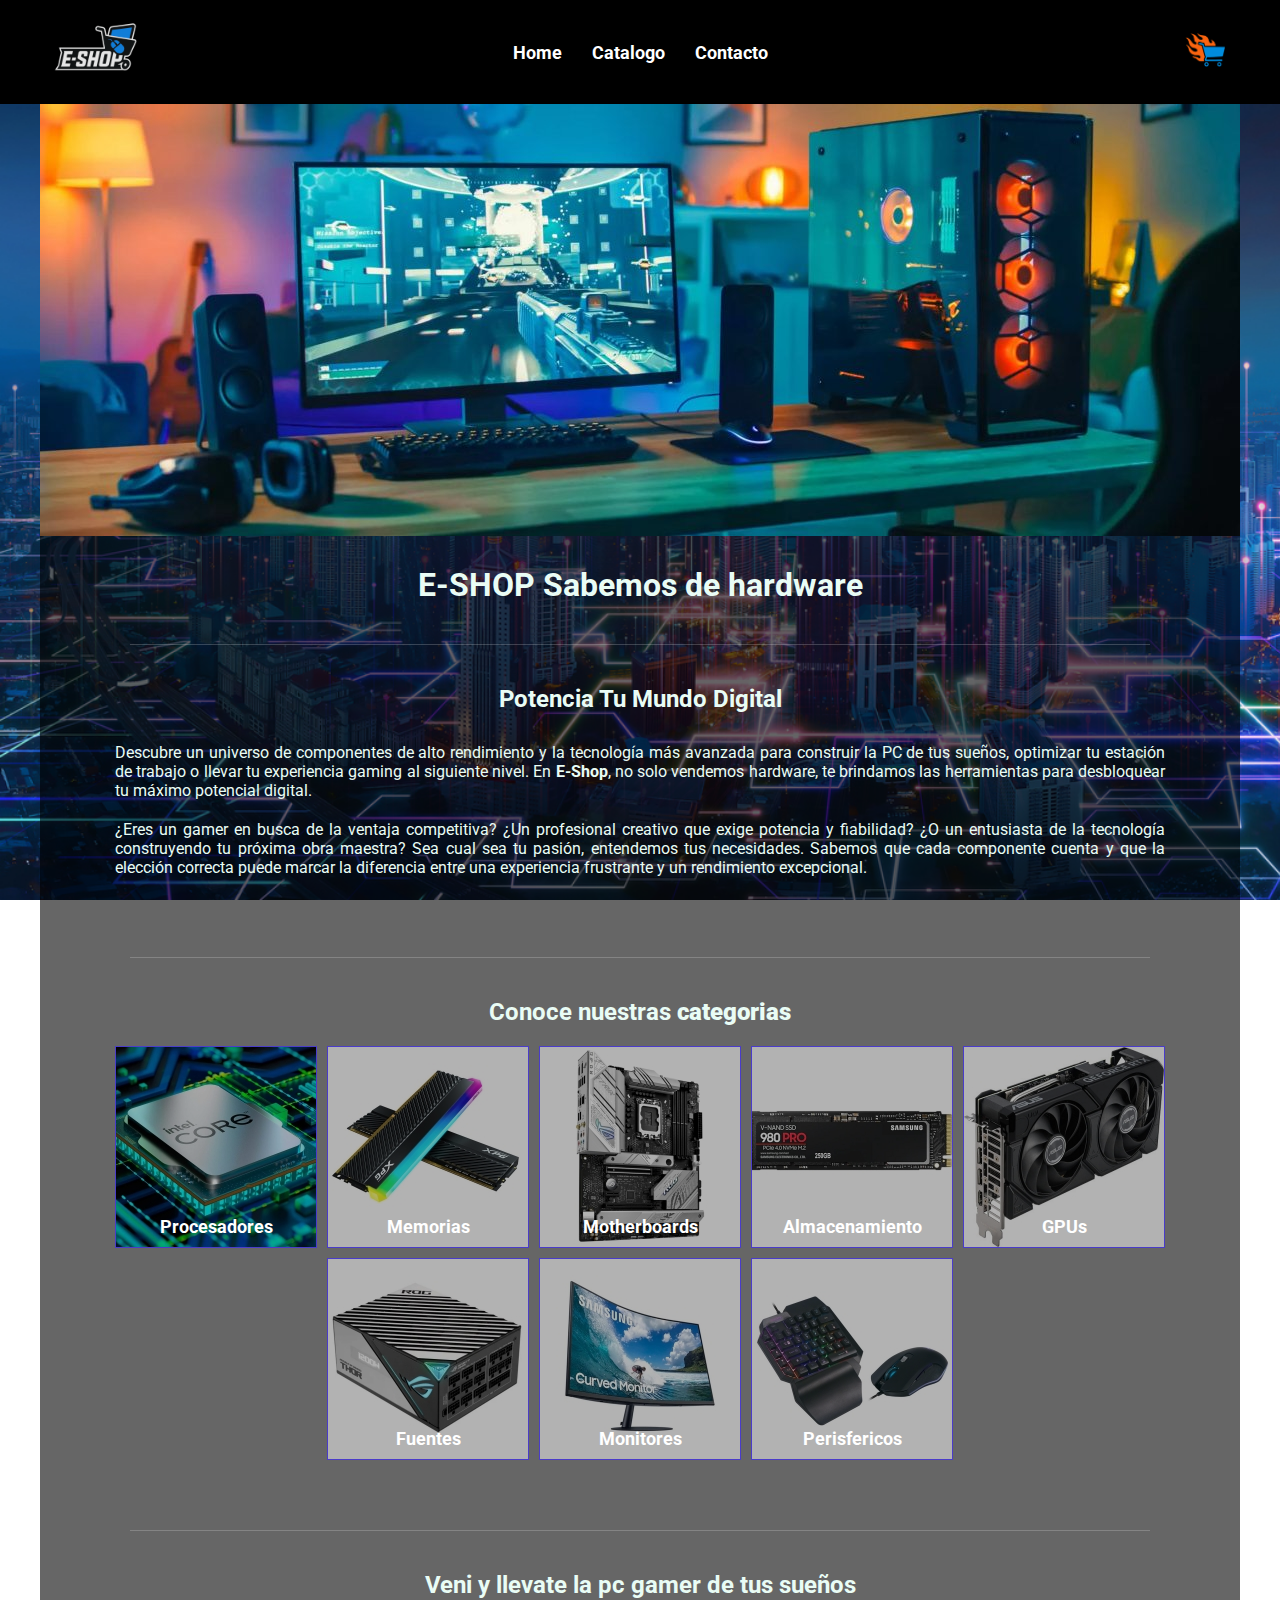
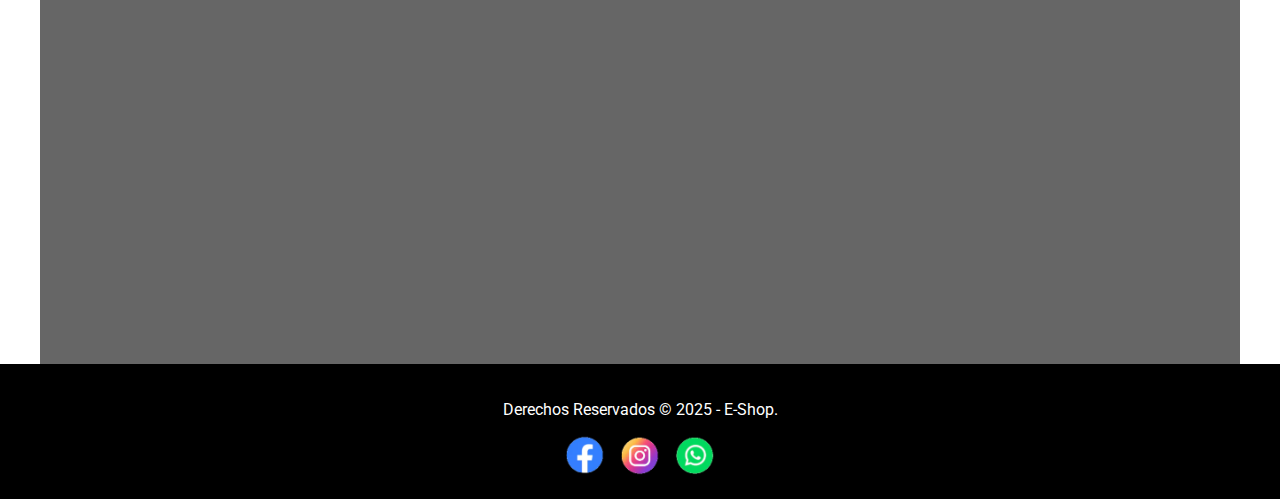
<file: index.html>
<!DOCTYPE html>
<html lang="es">

<head>
    <meta charset="UTF-8">
    <meta name="viewport" content="width=device-width, initial-scale=1.0">
    <link rel="preconnect" href="https://fonts.googleapis.com">
    <link rel="preconnect" href="https://fonts.gstatic.com" crossorigin>
    <link href="https://fonts.googleapis.com/css2?family=Roboto:ital,wght@0,100..900;1,100..900&display=swap"
        rel="stylesheet">
    <link rel="stylesheet" href="css/style.css">
    <link rel="shortcut icon" href="./img/favicon.png" type="image/x-icon">
    <title>e-shop</title>
</head>

<body>
    <header>
        <div class="nav-container">

            <!-- Logo de la tienda -->
            <div class="nav-logo-container">
                <a href="index.html">
                    <img src="./img/logo.png" alt="Logo-tienda" class="nav-logo">
                </a>
            </div>

            <!-- Barra de navegacion -->
            <nav>
                <ul>
                    <li>
                        <a href="index.html">Home</a>
                    </li>
                    <li>
                        <a href="./pages/in-construction.html">Catalogo</a>
                    </li>
                    <li>
                        <a href="./pages/contact.html">Contacto</a>
                    </li>
                </ul>
            </nav>

            <!-- Carrito de compras -->
            <div class="nav-items-container">
                <a href="./pages/in-construction.html">
                    <img src="./img/logo-carrito.png" alt="logo-carrito" class="nav-item-cart">
                </a>
            </div>
        </div>
    </header>

    <main>
        <div class="home-main-container">

            <!-- Imagen portada -->
            <div class="frontpage-container">
                <img src="./img/imagen-portada.jpg" alt="imagen-portada" class="frontpage-image">
            </div>

            <h1>E-SHOP Sabemos de hardware</h1>

            <!-- Divisor -->
            <hr class="section-divider">

            <!-- Seccion de inicio -->
            <section>
                <h2>Potencia Tu Mundo Digital</h2>
                <p>
                    Descubre un universo de componentes de alto rendimiento y la tecnología más avanzada para
                    construir
                    la
                    PC de tus sueños, optimizar tu estación de trabajo o llevar tu experiencia gaming al siguiente
                    nivel. En
                    <strong>E-Shop</strong>, no solo vendemos hardware, te brindamos las herramientas para
                    desbloquear
                    tu
                    máximo potencial digital.
                </p>
                <p>
                    ¿Eres un gamer en busca de la ventaja competitiva? ¿Un profesional creativo que exige potencia y
                    fiabilidad? ¿O un entusiasta de la tecnología construyendo tu próxima obra maestra? Sea cual sea
                    tu
                    pasión, entendemos tus necesidades. Sabemos que cada componente cuenta y que la elección
                    correcta
                    puede marcar la diferencia entre una experiencia frustrante y un rendimiento excepcional.
                </p>
            </section>

            <!-- Divisor -->
            <hr class="section-divider">

            <!-- Seccion categorias -->
            <section>
                <h2>Conoce nuestras <strong>categorias</strong> </h2>
                <div class="category-container">

                    <!-- Procesadores -->
                    <a href="./pages/in-construction.html" class="category-item">
                        <img src="./img/category-processor.jpg" alt="processor-image">

                        <div class="category-overlay">
                            <span>Procesadores</span>
                        </div>
                    </a>

                    <!-- Memorias -->
                    <a href="./pages/in-construction.html" class="category-item">
                        <img src="./img/category-memory.jpg" alt="memory-image">
                        <div class="category-overlay">
                            <span>Memorias</span>
                        </div>
                    </a>

                    <!-- Motherboards -->
                    <a href="./pages/in-construction.html" class="category-item">
                        <img src="./img/category-motherboard.jpg" alt="motherboard-image">
                        <div class="category-overlay">
                            <span>Motherboards</span>
                        </div>
                    </a>

                    <!-- Almacenamiento -->
                    <a href="./pages/in-construction.html" class="category-item">
                        <img src="./img/category-storage.jpg" alt="ssd-image">
                        <div class="category-overlay">
                            <span>Almacenamiento</span>
                        </div>
                    </a>

                    <!-- GPUs -->
                    <a href="./pages/in-construction.html" class="category-item">
                        <img src="./img/category-gpu.jpg" alt="gpu-image">
                        <div class="category-overlay">
                            <span>GPUs</span>
                        </div>
                    </a>

                    <!-- Fuentes -->
                    <a href="./pages/in-construction.html" class="category-item">
                        <img src="./img/category-power-supply.jpg" alt="power-supply-image">
                        <div class="category-overlay">
                            <span>Fuentes</span>
                        </div>
                    </a>

                    <!-- Monitores -->
                    <a href="./pages/in-construction.html" class="category-item">
                        <img src="./img/category-screens.jpg" alt="screen-image">
                        <div class="category-overlay">
                            <span>Monitores</span>
                        </div>
                    </a>

                    <!-- Perisfericos -->
                    <a href="./pages/in-construction.html" class="category-item">
                        <img src="./img/category-peripherals.jpg" alt="mouse-keyboard-image">
                        <div class="category-overlay">
                            <span>Perisfericos</span>
                        </div>
                    </a>
                </div>
            </section>

            <!-- Divisor -->
            <hr class="section-divider">

            <!-- Seccion pc gamer -->
            <section>
                <h2>Veni y llevate la pc gamer de tus sueños</h2>
                <div class="section-video-container">
                    <iframe width="560" height="315" src="https://www.youtube.com/embed/GV-Bas0JuJ0?si=mdWpILSf61v4fa3X"
                        title="YouTube video player" frameborder="0"
                        allow="accelerometer; autoplay; clipboard-write; encrypted-media; gyroscope; picture-in-picture; web-share"
                        referrerpolicy="strict-origin-when-cross-origin" allowfullscreen>
                    </iframe>
                </div>
            </section>
        </div>
    </main>

    <footer>
        <p>Derechos Reservados © 2025 - E-Shop.</p>
        <div class="footer-items-container">
            <a href="https://www.facebook.com/" target="_blank">
                <img src="./img/logo-facebook.png" alt="logo-facebook">
            </a>

            <a href="https://www.instagram.com/" target="_blank">
                <img src="./img/logo-instagram.png" alt="logo-instagram">
            </a>

            <a href="https://www.whatsapp.com/?lang=es_LA" target="_blank">
                <img src="./img/logo-whatsapp.png" alt="logo-whatsapp">
            </a>
        </div>
    </footer>
</body>

</html>
</file>
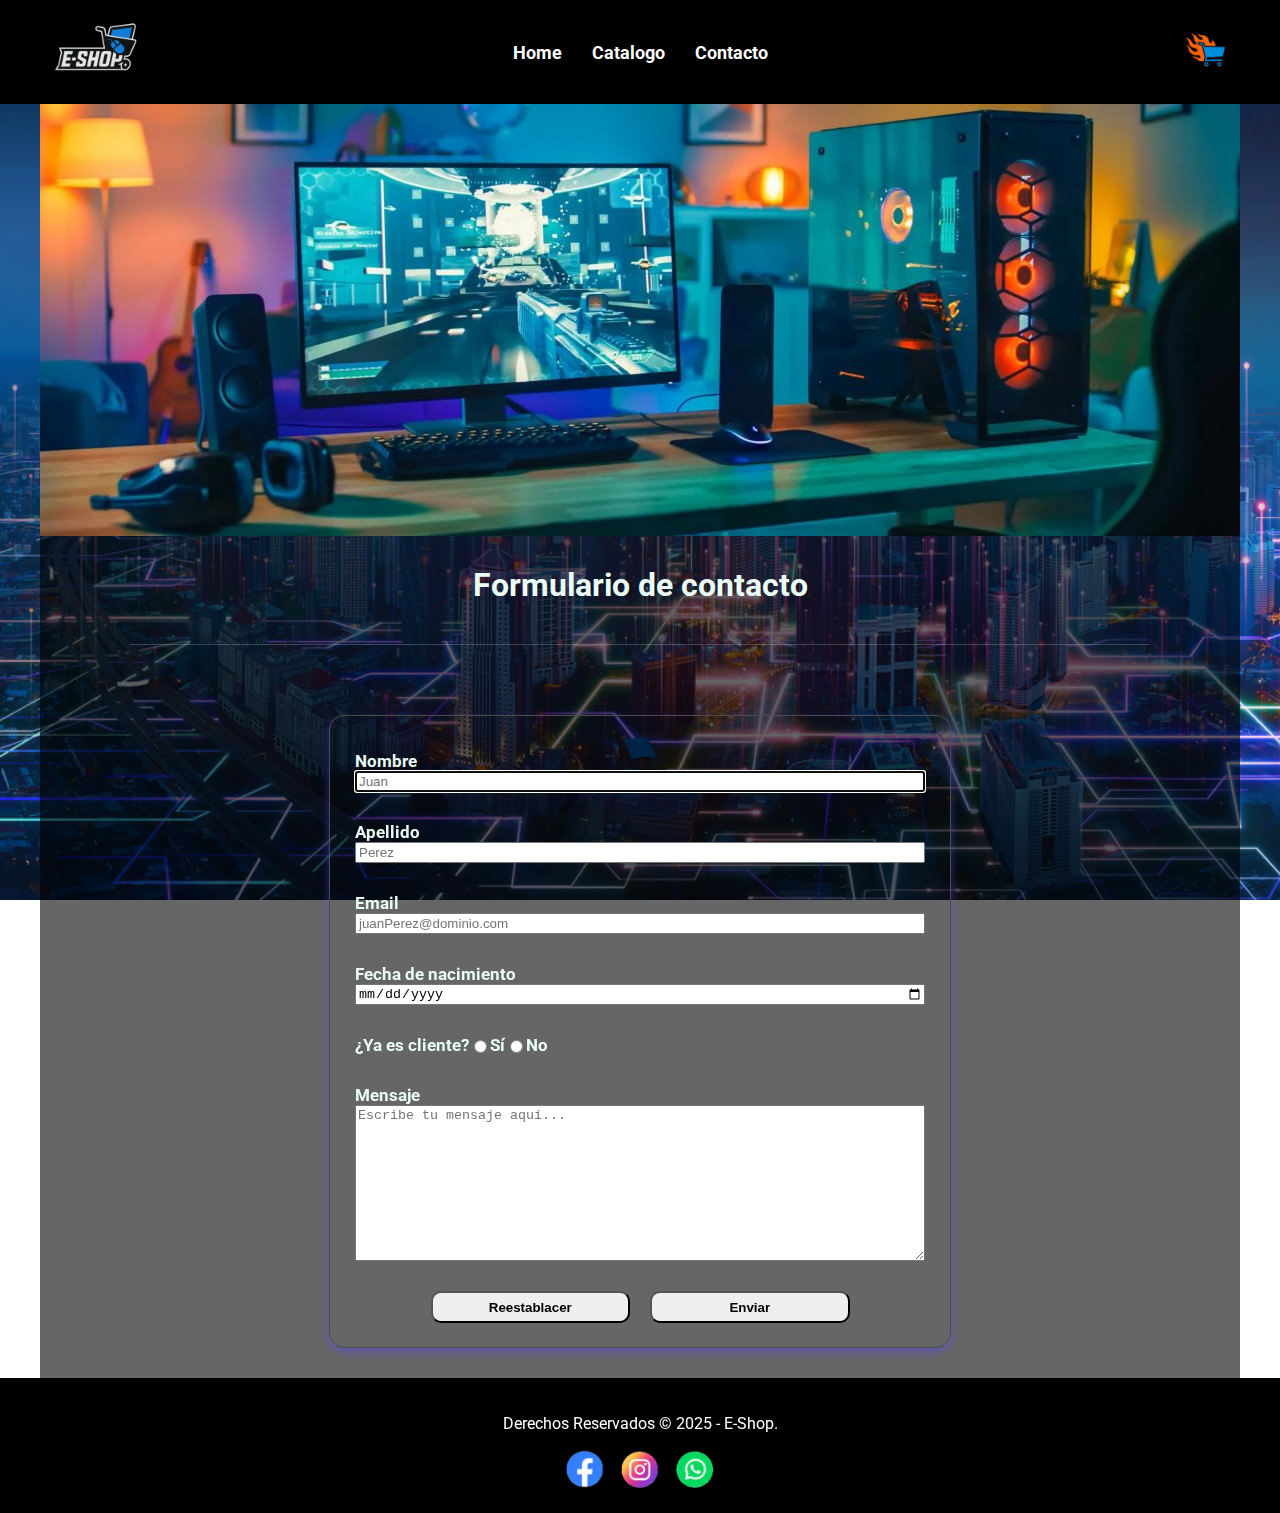
<file: pages/contact.html>
<!DOCTYPE html>
<html lang="es">

<head>
    <meta charset="UTF-8">
    <meta name="viewport" content="width=device-width, initial-scale=1.0">
    <link rel="preconnect" href="https://fonts.googleapis.com">
    <link rel="preconnect" href="https://fonts.gstatic.com" crossorigin>
    <link href="https://fonts.googleapis.com/css2?family=Roboto:ital,wght@0,100..900;1,100..900&display=swap"
        rel="stylesheet">
    <link rel="stylesheet" href="../css/style.css">
    <link rel="shortcut icon" href="../img/favicon.png" type="image/x-icon">
    <title>e-shop | Contacto</title>
</head>

<body>
    <header>
        <div class="nav-container">

            <!-- Logo de la tienda -->
            <div class="nav-logo-container">
                <a href="../index.html">
                    <img src="../img/logo.png" alt="Logo-tienda" class="nav-logo">
                </a>
            </div>

            <!-- Barra de navegacion -->
            <nav>
                <ul>
                    <li>
                        <a href="../index.html">Home</a>
                    </li>
                    <li>
                        <a href="./in-construction.html">Catalogo</a>
                    </li>
                    <li>
                        <a href="./contact.html">Contacto</a>
                    </li>
                </ul>
            </nav>

            <!-- Carrito de compras -->
            <div class="nav-items-container">
                <a href="./in-construction.html">
                    <img src="../img/logo-carrito.png" alt="logo-carrito" class="nav-item-cart">
                </a>
            </div>
        </div>
    </header>

    <main>
        <div class="home-main-container">

            <!-- Imagen portada -->
            <div class="frontpage-container">
                <img src="../img/imagen-portada.jpg" alt="imagen-portada" class="frontpage-image">
            </div>

            <!-- Titulo -->
            <h1>Formulario de contacto</h1>

            <!-- Divisor -->
            <hr class="section-divider">

            <!-- Formulario de contacto -->
            <form id="contact-form" method="post" action="https://formspree.io/f/xanozgrr">
                <div class="form-container">

                    <div class="form-group">
                        <label for="name">Nombre</label>
                        <input type="text" id="name" name="name" placeholder="Juan" required autofocus
                            pattern="^[a-zA-z\s]+$">
                    </div>

                    <div class="form-group">
                        <label for="lastName">Apellido</label>
                        <input type="text" id="lastName" name="lastName" placeholder="Perez" required
                            pattern="^[a-zA-z\s]+$">
                    </div>

                    <div class="form-group">
                        <label for="email">Email</label>
                        <input type="email" id="email" name="email" placeholder="juanPerez@dominio.com">
                    </div>

                    <div class="form-group">
                        <label for="birth-date">Fecha de nacimiento</label>
                        <input type="date" id="birth-date" name="birth-date" placeholder="dd/mm/aaaa" required>
                    </div>

                    <div class="form-group-radio">
                        <label>¿Ya es cliente?</label>
                        <input type="radio" id="isCustomerYes" name="isCustomer" value="1" required>
                        <label for="isCustomerYes">Sí</label>
                        <input type="radio" id="isCustomerNo" name="isCustomer" value="0" required>
                        <label for="isCustomerNo">No</label>
                    </div>

                    <div class="form-group">
                        <label for="message">Mensaje</label>
                        <textarea name="message" id="message" placeholder="Escribe tu mensaje aquí..." required
                            rows="10"></textarea>
                    </div>

                    <div class="form-buttons-container">
                        <button type="reset">Reestablacer</button>
                        <button type="submit">Enviar</button>
                    </div>
                </div>
            </form>
        </div>
    </main>

    <footer>
        <p>Derechos Reservados © 2025 - E-Shop.</p>
        <div class="footer-items-container">
            <a href="https://www.facebook.com/" target="_blank">
                <img src="../img/logo-facebook.png" alt="logo-facebook">
            </a>

            <a href="https://www.instagram.com/" target="_blank">
                <img src="../img/logo-instagram.png" alt="logo-instagram">
            </a>

            <a href="https://www.whatsapp.com/?lang=es_LA" target="_blank">
                <img src="../img/logo-whatsapp.png" alt="logo-whatsapp">
            </a>
        </div>
    </footer>
</body>
</file>
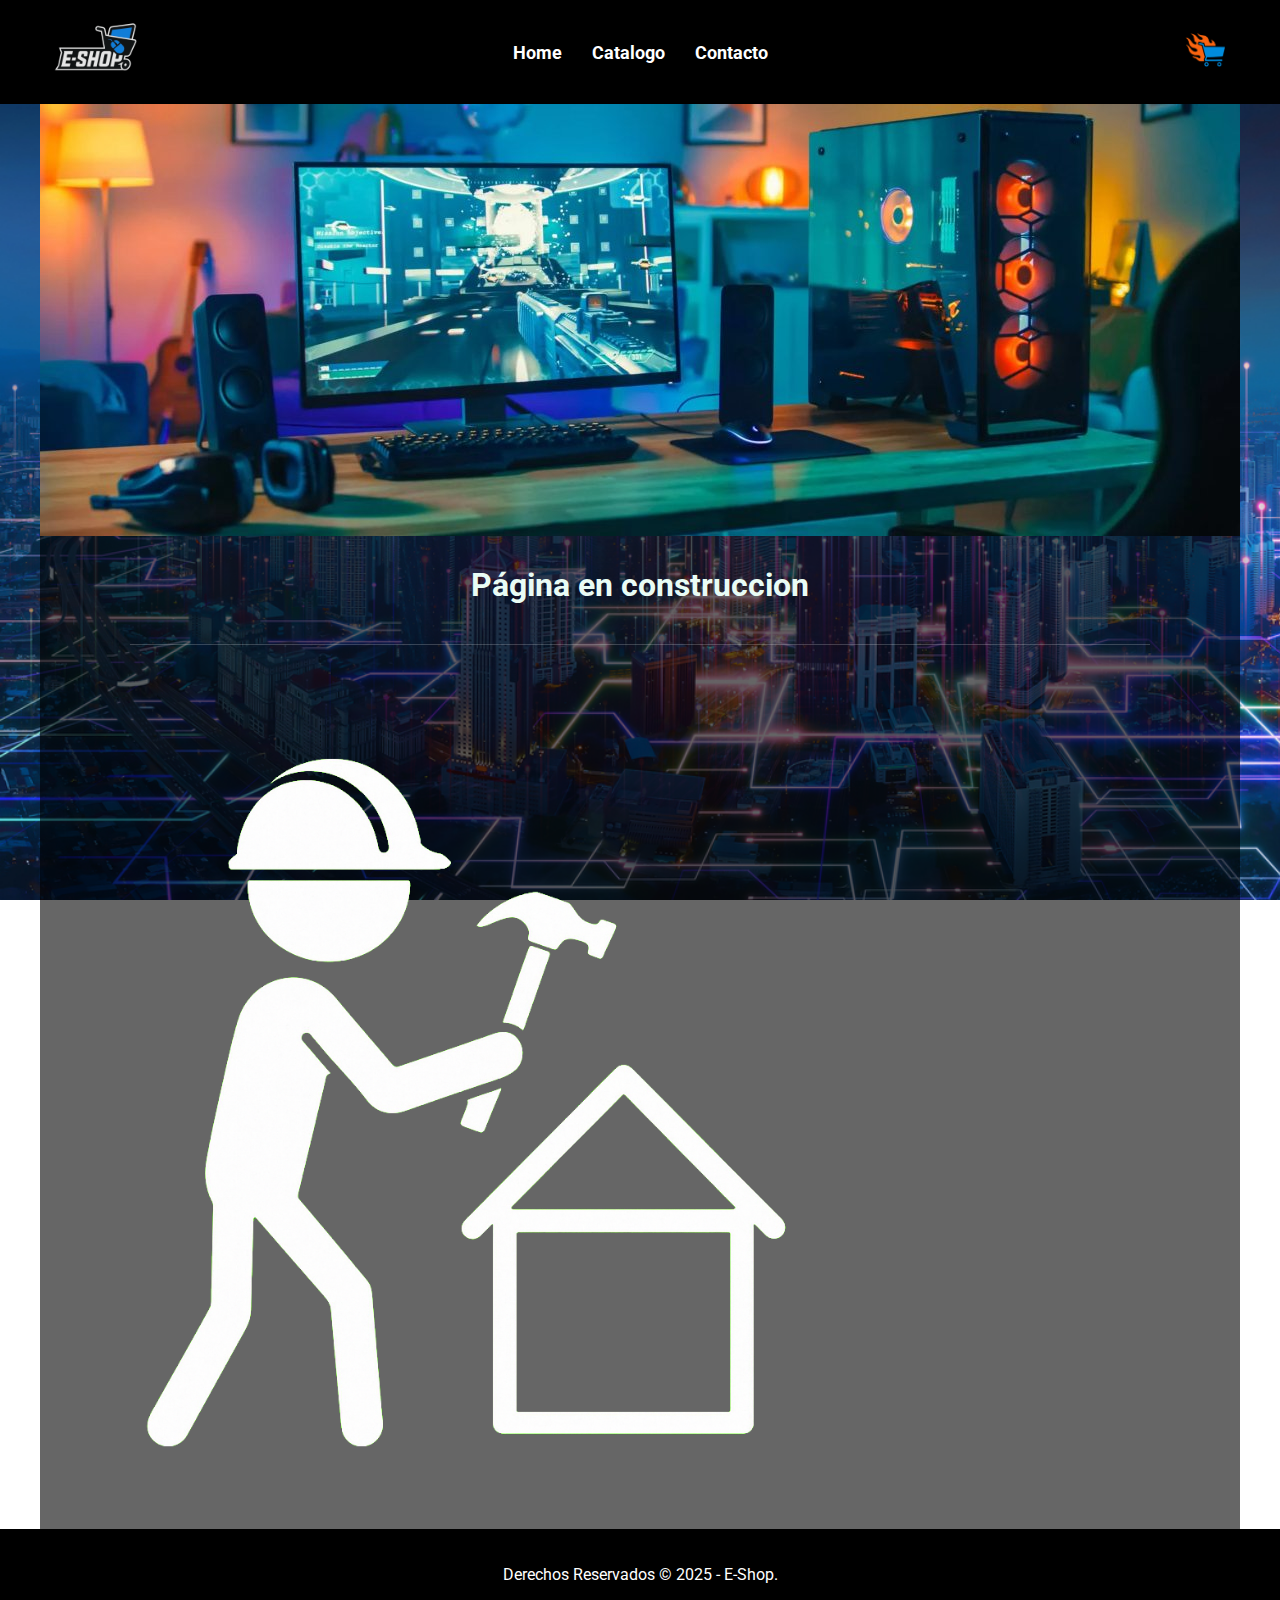
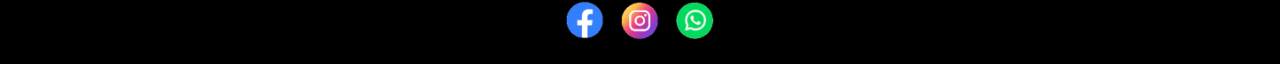
<file: pages/in-construction.html>
<!DOCTYPE html>
<html lang="es">

<head>
    <meta charset="UTF-8">
    <meta name="viewport" content="width=device-width, initial-scale=1.0">
    <link rel="preconnect" href="https://fonts.googleapis.com">
    <link rel="preconnect" href="https://fonts.gstatic.com" crossorigin>
    <link href="https://fonts.googleapis.com/css2?family=Roboto:ital,wght@0,100..900;1,100..900&display=swap"
        rel="stylesheet">
    <link rel="stylesheet" href="../css/style.css">
    <link rel="shortcut icon" href="../img/favicon.png" type="image/x-icon">
    <title>e-shop | En construccion</title>
</head>

<body>
    <header>
        <div class="nav-container">

            <!-- Logo de la tienda -->
            <div class="nav-logo-container">
                <a href="../index.html">
                    <img src="../img/logo.png" alt="Logo-tienda" class="nav-logo">
                </a>
            </div>

            <!-- Barra de navegacion -->
            <nav>
                <ul>
                    <li>
                        <a href="../index.html">Home</a>
                    </li>
                    <li>
                        <a href="./in-construction.html">Catalogo</a>
                    </li>
                    <li>
                        <a href="./contact.html">Contacto</a>
                    </li>
                </ul>
            </nav>

            <!-- Carrito de compras -->
            <div class="nav-items-container">
                <a href="./in-construction.html">
                    <img src="../img/logo-carrito.png" alt="logo-carrito" class="nav-item-cart">
                </a>
            </div>
        </div>
    </header>

    <main>
        <div class="home-main-container">

            <!-- Imagen portada -->
            <div class="frontpage-container">
                <img src="../img/imagen-portada.jpg" alt="imagen-portada" class="frontpage-image">
            </div>

            <!-- Titulo -->
            <h1>Página en construccion</h1>

            <!-- Divisor -->
            <hr class="section-divider">

            <img id="in-construction-image" src="../img/in-construction-image.png" alt="hombre-construyendo">           

        </div>
    </main>

    <footer>
        <p>Derechos Reservados © 2025 - E-Shop.</p>
        <div class="footer-items-container">
            <a href="https://www.facebook.com/" target="_blank">
                <img src="../img/logo-facebook.png" alt="logo-facebook">
            </a>

            <a href="https://www.instagram.com/" target="_blank">
                <img src="../img/logo-instagram.png" alt="logo-instagram">
            </a>

            <a href="https://www.whatsapp.com/?lang=es_LA" target="_blank">
                <img src="../img/logo-whatsapp.png" alt="logo-whatsapp">
            </a>
        </div>
    </footer>
</body>
</file>
<file: css/style.css>
body{
    font-family: 'Roboto';
    margin: 0;
}

/*~~~~~~~~~~~~~~~~~~~~~~~~Barra de navegacion~~~~~~~~~~~~~~~~~~~~~~~~*/

header{
    background-color: rgb(0, 0, 0);
}

.nav-container{
    display: flex;
    align-items: center;
    max-width: 1200px;
    margin: 0 auto;
}

.nav-logo-container{
    flex: 1;
}

.nav-logo{
    width: 100px;
    padding-left: 5px;
}

nav{
    flex: 2;
}

nav ul {
    display: flex;
    justify-content: center;
    column-gap: 5%;
    list-style: none;
    padding: 0;
}

nav li{
    transition: transform 0.2s;
}

nav li:hover{
    transform: scale(1.1);
}

nav a{
    text-decoration: none;
    color: white;
    font-weight: bold;
    font-size: 18px;

}

.nav-items-container{
    display: flex;
    justify-content: flex-end;
    flex: 1;
}

.nav-item-cart{
    width: 40px;
    padding-right: 15px;
    transition: transform 0.2s;
}

.nav-item-cart:hover{
    transform: scale(1.2);
}


/*~~~~~~~~~~~~~~~~~~~~~~~~Main index~~~~~~~~~~~~~~~~~~~~~~~~*/
main{
    background-image: url(../img/background-image.jpg);
    background-size: cover;
    background-attachment: fixed;
}

.home-main-container{
    background-color: rgba(0, 0, 0, 0.6);
    max-width: 1200px;
    margin: 0 auto;
    color: rgb(233, 252, 245);
}

/*--------Imagen portada--------*/
.frontpage-container{
    display: flex;
    justify-content: center;
    max-width: 1200px;
}

.frontpage-image{
    width: 100%;
    max-width: 100%;
    height: auto;
    display: block;
}

/*--------Titulos--------*/
.home-main-container h1{
    text-align: center;
    padding-top: 30px;
    margin: 0;
}

.home-main-container h2{
    text-align: center;
}


/*---Elementos de secciones---*/
.home-main-container section{
    padding-bottom: 30px;
}

.home-main-container article{
    border: dotted 1px black;
}

.home-main-container p{
    text-align: justify;
    max-width: 1050px;
    margin: 0 auto;
    padding: 10px;
}

.section-divider{
    border: none;
    height: 1px;
    background: rgba(255, 255, 255, 0.2);
    margin: 40px auto;
    max-width: 85%;
}


/*---Seccion categorias---*/
.category-container{
    display: flex;
    flex-wrap: wrap;
    justify-content: center;
    gap: 10px;
}

.category-item{
    position: relative;
    display: block;
    width: 200px;
    height: 200px;
    overflow: hidden;
    border: 1px solid rgb(74, 60, 201);
}

.category-item img{
    width: 100%;
    height: 100%;
    object-fit: cover;
    display: block;
    transition: transform 0.3s;
}

.category-overlay{
    position: absolute;
    top: 0;
    width: 100%;
    height: 100%;
    background-color: rgba(0, 0, 0, 0.3);
    display: flex;
    justify-content: center;
    align-items: flex-end;
    color: white;
    font-weight: bold;
    font-size: 18px;
    opacity: 1;
}

.category-overlay span{
    padding-bottom: 10px;
}

.category-item:hover img{
    transform: scale(1.1);
}


/*---Seccion pc gamer---*/
.section-video-container{
    display: flex;
    justify-content: center;
}


/*~~~~~~~~~~~~~~~~~~~~~~~~Contact.html~~~~~~~~~~~~~~~~~~~~~~~~*/
#contact-form{
    display: flex;    
    justify-content: center;
    padding: 30px;
}

.form-container{
    border: rgb(78, 75, 75) solid 1px;
    border-radius: 15px;
    box-shadow: 0 4px 8px rgba(86, 74, 253, 0.5);
    display: flex;
    flex-direction: column;
    align-items: center;
    row-gap: 10px;
    padding: 25px;
    width: 50%;
    margin: 0 top;
}

.form-buttons-container,
.form-group-radio,
.form-group{    
    width: 100%;
    font-size: 17px;
    font-weight: bold;
}

.form-group{
    display: flex;
    flex-direction: column;
    padding: 10px;
}

.form-group-radio{
    display: flex;
    padding: 10px;
}

.form-buttons-container{
    display: flex;
    justify-content: center;
    column-gap: 20px;
    padding: 10px;
}

.form-buttons-container button{
    width: 35%;
    height: 150%;
    font-weight: bold;
    border-radius: 10px;
    transition: transform 0.2s;
}

.form-buttons-container button:hover{
    transform: scale(1.1);
    box-shadow: 0 4px 8px rgba(86, 74, 253, 0.5);
}


/*~~~~~~~~~~~~~~~~~~~~~~~~in-construction.html~~~~~~~~~~~~~~~~~~~~~~~~*/
#in-construction-image{
    width: 70%;
}


/*~~~~~~~~~~~~~~~~~~~~~~~~General Footer~~~~~~~~~~~~~~~~~~~~~~~~*/

footer{
    background-color: rgb(0, 0, 0);
    color: #fff;
    padding: 20px 20px;
    text-align: center;
}

.footer-items-container{
    display: flex;
    justify-content: center;
    column-gap: 15px;
}

.footer-items-container img{
    width: 40px;
    height: 40px;
    transition: transform 0.2s;
}

.footer-items-container a:hover img{
    transform: scale(1.2);
}


/*~~~~~~~~~~~~~~~~~~~~~~~~MediaQueries~~~~~~~~~~~~~~~~~~~~~~~~*/

/*---Navbar e imagen de portada (todo el sitio)---*/
@media(max-width:600px){
    .frontpage-container{
        display: none;
    }

    .nav-logo{
        width: 100px;
        padding: 15px
    }

    .nav-container{
        flex-direction: column;
        margin: 0 auto;
    }

    nav{
        width: 100%;
    }

    nav ul {
        display: block;
        list-style: none;
        padding: 0;
        text-align: center;
    }

    nav li{
        border: rgb(78, 75, 75) solid 1px;
        margin: 15px auto;
        padding: 15px;
        border-radius: 13px;
        box-shadow: 0 4px 8px rgba(86, 74, 253, 0.5);
        width: 20%;
    }

    nav li a{
        font-size: 20px;
    }

    .nav-items-container{
        width: 23%;
        justify-content: center;
        box-shadow: 0 4px 8px rgba(86, 74, 253, 0.5);
        border: rgb(78, 75, 75) solid 1px;
        border-radius: 12px;
        padding: 8px;
        margin-bottom: 20px;
    }

    .nav-item-cart:hover,
    nav li:hover{
        transform: none;        
    }


    .form-container{
        width: 80%;
    }

}
</file>
